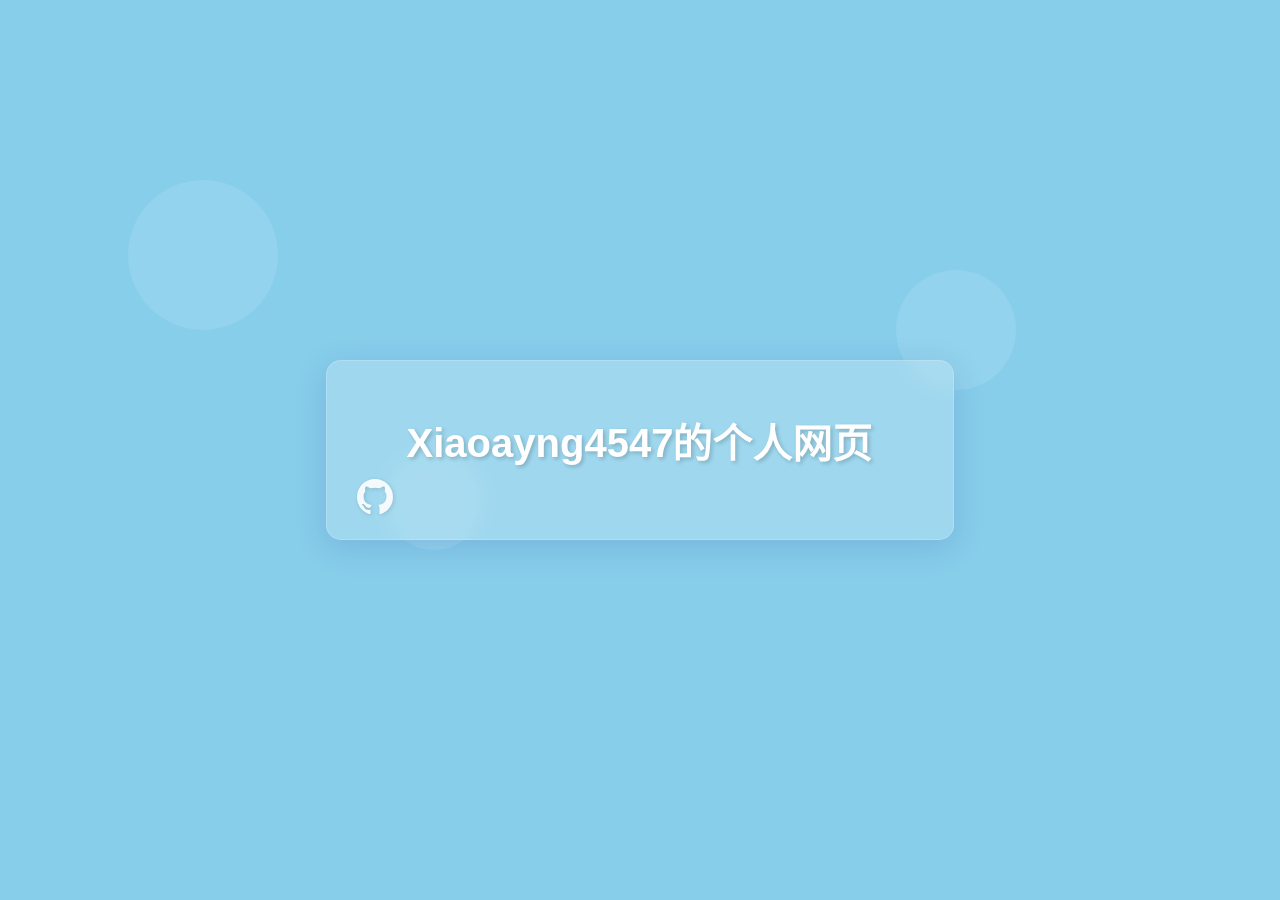
<file: index1.html>
<!DOCTYPE html>
<html lang="zh-CN">
<head>
    <meta charset="UTF-8">
    <meta name="viewport" content="width=device-width, initial-scale=1.0">
    <title>Xiaoayng4547的个人网页</title>
    <style>
        * {
            margin: 0;
            padding: 0;
            box-sizing: border-box;
        }

        body {
            min-height: 100vh;
            background: #87CEEB;
            display: flex;
            justify-content: center;
            align-items: center;
            position: relative;
            overflow: hidden;
        }

        .glass {
            background: rgba(255, 255, 255, 0.2);
            backdrop-filter: blur(10px);
            -webkit-backdrop-filter: blur(10px);
            border-radius: 15px;
            padding: 50px 80px 60px; /* 增加底部内边距 */
            box-shadow: 0 8px 32px 0 rgba(31, 38, 135, 0.15);
            border: 1px solid rgba(255, 255, 255, 0.18);
            position: relative;
            min-width: 600px;
        }

        h1 {
            color: white;
            font-family: 'Arial', sans-serif;
            font-size: 2.5em;
            text-align: center;
            white-space: nowrap;
            text-shadow: 2px 2px 4px rgba(0, 0, 0, 0.2);
            margin: 0;
            position: relative;
            padding-bottom: 10px; /* 为图标留出空间 */
        }

        /* 优化图标定位 */
        .github-link {
            position: absolute;
            left: 30px;
            bottom: 20px; /* 固定在容器底部 */
            transition: all 0.3s cubic-bezier(0.4, 0, 0.2, 1);
        }

        .github-icon {
            width: 36px;
            height: 36px;
            fill: rgba(255, 255, 255, 0.9);
            filter: drop-shadow(1px 1px 2px rgba(0, 0, 0, 0.15));
        }

        .github-link:hover {
            transform: translateY(-3px) scale(1.1);
            filter: brightness(1.2);
        }

        .bg-bubble {
            position: absolute;
            background: rgba(255, 255, 255, 0.1);
            border-radius: 50%;
            animation: float 20s infinite linear;
        }

        @keyframes float {
            0% { transform: translateY(0) rotate(0deg); }
            100% { transform: translateY(-100vh) rotate(360deg); }
        }
    </style>
</head>
<body>
    <div class="bg-bubble" style="width: 150px; height: 150px; left: 10%; top: 20%"></div>
    <div class="bg-bubble" style="width: 100px; height: 100px; left: 30%; top: 50%"></div>
    <div class="bg-bubble" style="width: 120px; height: 120px; left: 70%; top: 30%"></div>

    <div class="glass-container">
        <div class="glass">
            <h1>Xiaoayng4547的个人网页</h1>
            <a href="https://github.com/Xiaoyang4547" 
               class="github-link" 
               target="_blank"
               rel="noopener noreferrer"
               aria-label="访问GitHub主页">
                <svg class="github-icon" viewBox="0 0 24 24">
                    <path d="M12 0C5.37 0 0 5.37 0 12c0 5.31 3.435 9.795 8.205 11.385.6.105.825-.255.825-.57 0-.285-.015-1.23-.015-2.235-3.015.555-3.795-.735-4.035-1.41-.135-.345-.72-1.41-1.23-1.695-.42-.225-1.02-.78-.015-.795.945-.015 1.62.87 1.845 1.23 1.08 1.815 2.805 1.305 3.495.99.105-.78.42-1.305.765-1.605-2.67-.3-5.46-1.335-5.46-5.925 0-1.305.465-2.385 1.23-3.225-.12-.3-.54-1.53.12-3.18 0 0 1.005-.315 3.3 1.23.96-.27 1.98-.405 3-.405s2.04.135 3 .405c2.295-1.56 3.3-1.23 3.3-1.23.66 1.65.24 2.88.12 3.18.765.84 1.23 1.905 1.23 3.225 0 4.605-2.805 5.625-5.475 5.925.435.375.81 1.095.81 2.22 0 1.605-.015 2.895-.015 3.3 0 .315.225.69.825.57A12.02 12.02 0 0 0 24 12c0-6.63-5.37-12-12-12z"/>
                </svg>
            </a>
        </div>
    </div>
</body>
</html>
</file>
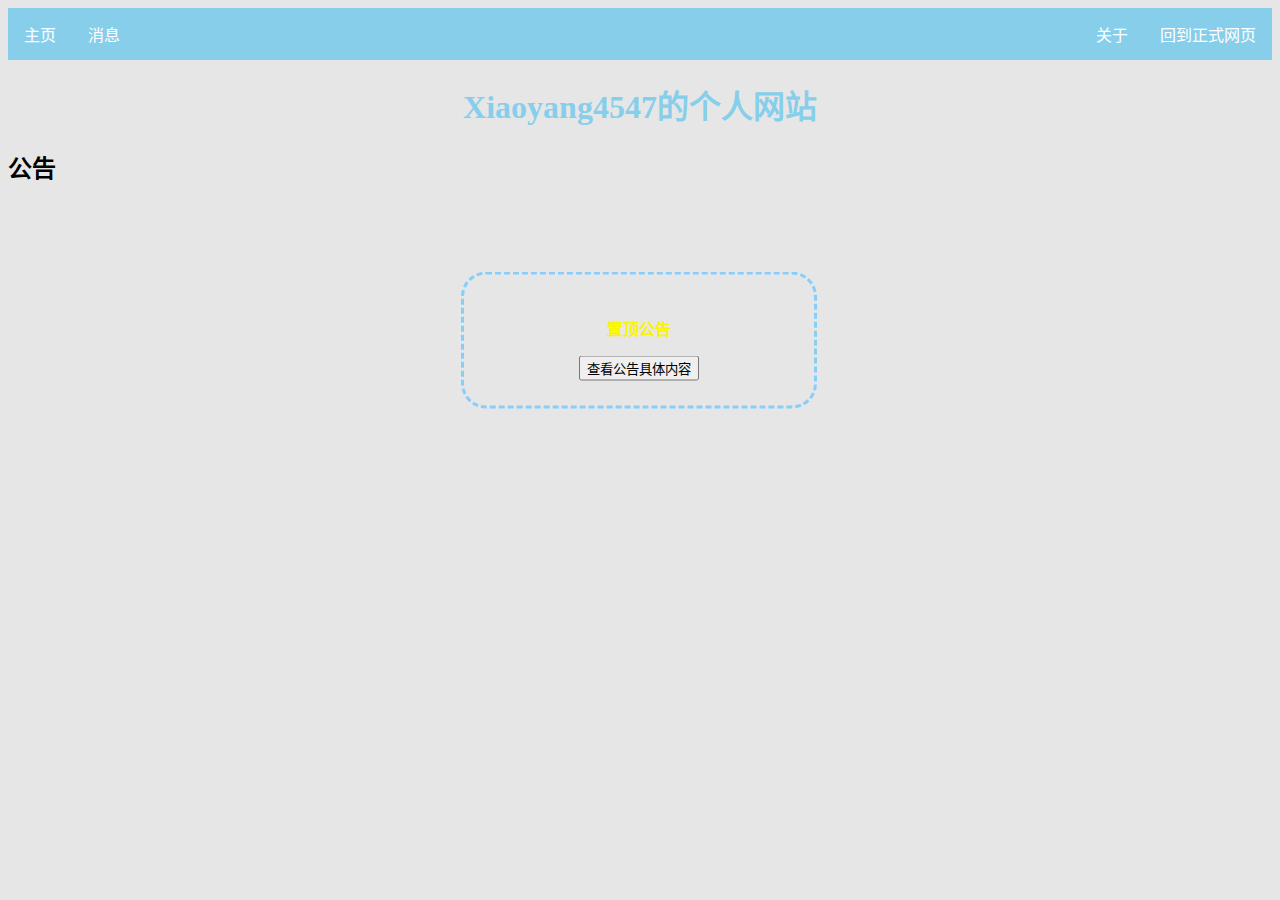
<file: information.html>
<!DOCTYPE html>
<html lang="zh-CN">
<head>
    <meta charset="UTF-8">
    <meta name="viewport" content="width=device-width, initial-scale=1.0">
    <title>Xiaoyang4547的个人网站</title>
    <link rel="stylesheet" href="/style.css">
</head>
<body>
    <nav>
        <ul>
            <li><a href="index.html">主页</a></li>
            <li><a href="#">消息</a></li>
            <li style="float:right"><a href="index_cn.html">回到正式网页</a></li>
            <li style="float:right"><a href="about.html">关于</a></li>
        </ul>
    </nav>
    <main>
        <h1>Xiaoyang4547的个人网站</h1>
        <h2>公告</h2>
        <div style="width: 300px;border: 3px solid lightskyblue;padding: 25px;margin: 25px;border-style: dashed;position: absolute;top:35%;left:48%;transform:translate(-50%,-50%);border-radius: 25px;">
            <p style="text-align:center;color:#F9F400;"><strong>置顶公告</strong></p>
            <input type="button" value="查看公告具体内容" onclick="javascrtpt:window.location.href='information/top.html'">
        </div>
    </main>
</file>
<file: style.css>
a {
    color:skyblue;
    text-decoration:none;

}
h1 {
    text-align:center;
    color:skyblue;
}
footer {text-align:center;}
nav {text-align:left;}
ul {
    list-style-type: none;
    margin: 0;
    padding: 0;
    overflow: hidden;
    background-color:skyblue;
}
 
li {
    float: left;
}
 
li a {
    display: block;
    color: white;
    text-align: center;
    padding: 14px 16px;
    text-decoration: none;
}
 
li a:hover {
    background-color:#d6d6d6;
}
body{
    background-color:#e6e6e6;
}

div {
    width: 300px;
    border: 25px solid #e6e6e6;
    padding: 25px;
    margin: 25px;
    text-align:center;
}
</file>
